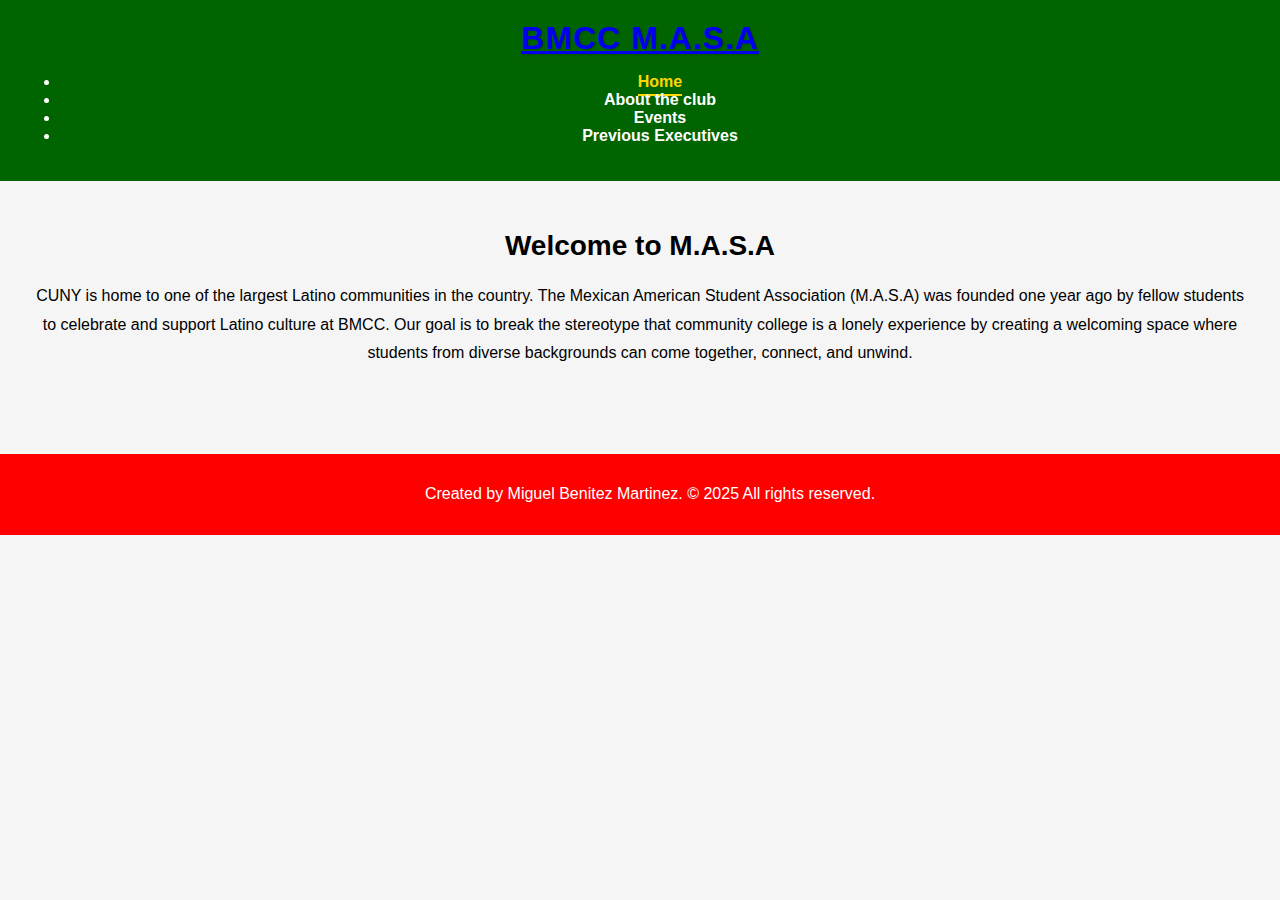
<file: MMP100_B.M_Final_Web/index.html>
<!doctype html>
<html lang="en">
    <head>
        <meta charset="UTF-8" />
        <meta name="viewport" content="width=device-width, initial-scale=1.0" />
        <title>Welcome to MASA</title>
        <link rel="stylesheet" href="style.css" />
    </head>
    <body>
        <header>
            <div class="site-title"><a href="index.html">BMCC M.A.S.A</a></div>
            <nav>
                <ul>
                    <li><a href="index.html" class="active">Home</a></li>
                    <li><a href="about.html">About the club</a></li>
                    <li><a href="events.html">Events</a></li>
                    <li><a href="executives.html">Previous Executives</a></li>
                </ul>
            </nav>
        </header>

        <main>
            <h1>Welcome to M.A.S.A</h1>
            <p>
                CUNY is home to one of the largest Latino communities in the country. The Mexican American Student
                Association (M.A.S.A) was founded one year ago by fellow students to celebrate and support Latino
                culture at BMCC. Our goal is to break the stereotype that community college is a lonely experience by
                creating a welcoming space where students from diverse backgrounds can come together, connect, and
                unwind.
            </p>
        </main>

        <footer>
            <p>Created by Miguel Benitez Martinez. &copy; 2025 All rights reserved.</p>
        </footer>
    </body>
</html>
</file>
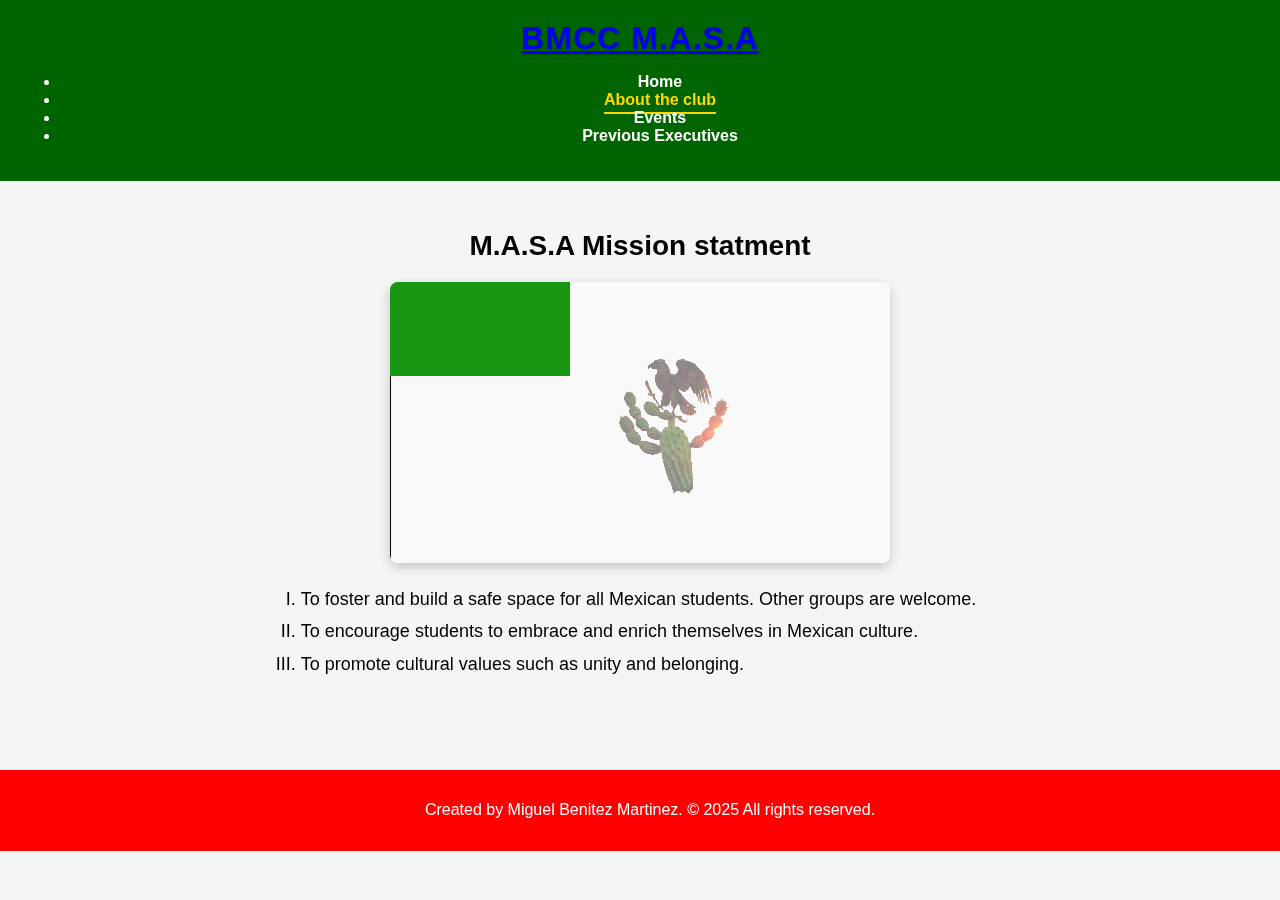
<file: MMP100_B.M_Final_Web/about.html>
<!doctype html>
<html lang="en">
    <head>
        <meta charset="UTF-8" />
        <meta name="viewport" content="width=device-width, initial-scale=1.0" />
        <title>Welcome to MASA</title>
        <link rel="stylesheet" href="style.css" />
    </head>
    <body>
        <header>
            <div class="site-title"><a href="index.html">BMCC M.A.S.A</a></div>
            <nav>
                <ul>
                    <li><a href="index.html">Home</a></li>
                    <li><a href="about.html" class="active">About the club</a></li>
                    <li><a href="events.html">Events</a></li>
                    <li><a href="executives.html">Previous Executives</a></li>
                </ul>
            </nav>
        </header>

        <main>
            <h1>M.A.S.A Mission statment</h1>
            <video autoplay muted loop playsinline>
                <source src="videos/MASA%20video.mp4" type="video/mp4" />
                Your browser does not support the video tag.
            </video>

            <ol type="I">
                <li>To foster and build a safe space for all Mexican students. Other groups are welcome.</li>
                <li>To encourage students to embrace and enrich themselves in Mexican culture.</li>
                <li>To promote cultural values such as unity and belonging.</li>
            </ol>
        </main>
        <footer>
            <p>Created by Miguel Benitez Martinez. &copy; 2025 All rights reserved.</p>
        </footer>
    </body>
</html>
</file>
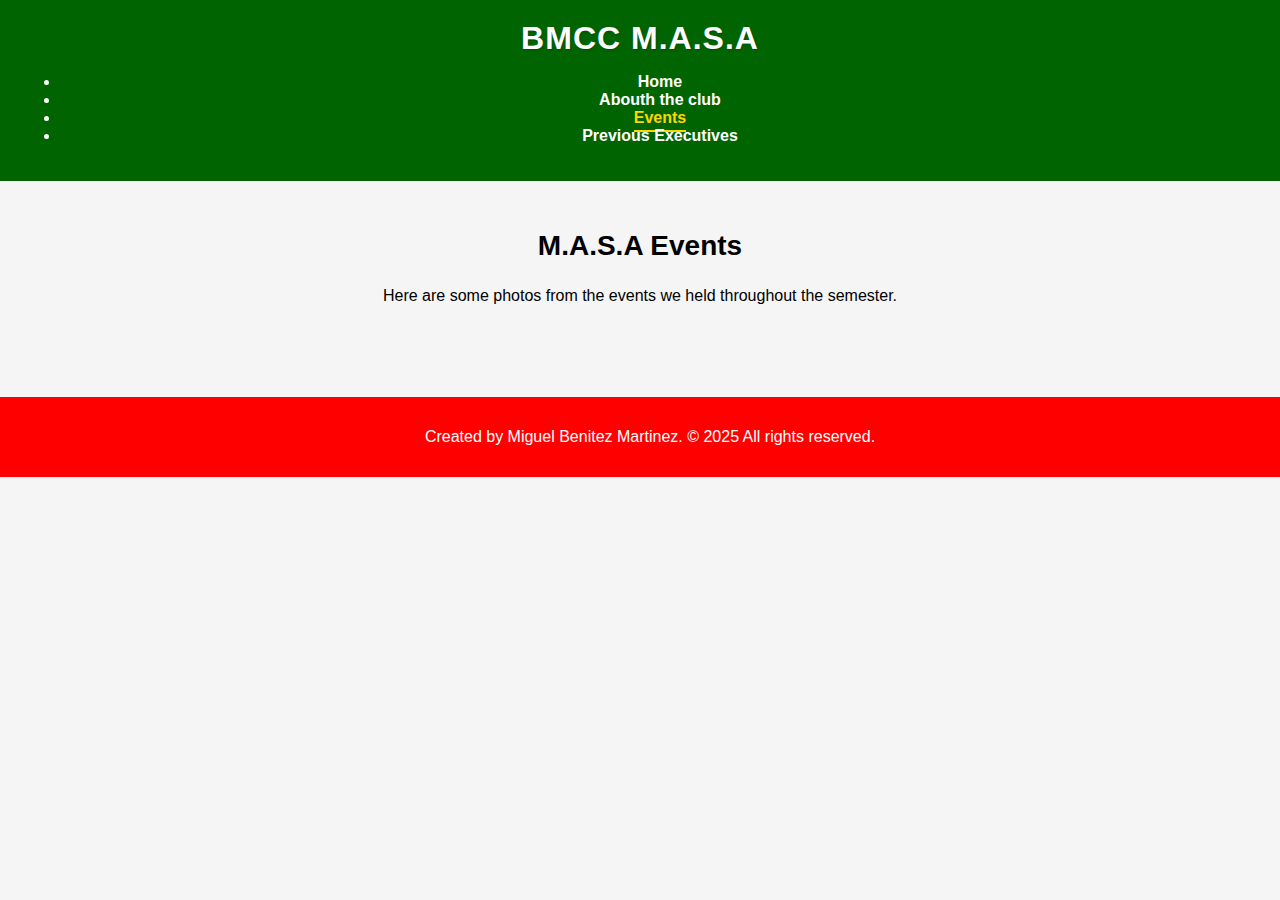
<file: MMP100_B.M_Final_Web/events.html>
<!doctype html>
<html lang="en">
    <head>
        <meta charset="UTF-8" />
        <title>Welcome to MASA</title>
        <link rel="stylesheet" href="style.css" />
    </head>
    <body>
        <header>
            <div class="site-title">BMCC M.A.S.A</div>
            <nav>
                <ul>
                    <li><a href="index.html">Home</a></li>
                    <li><a href="About.html">Abouth the club</a></li>
                    <li><a href="events.html" class="active">Events</a></li>
                    <li><a href="executives.html">Previous Executives</a></li>
                </ul>
            </nav>
        </header>

        <main>
            <h1>M.A.S.A Events</h1>
            <p>Here are some photos from the events we held throughout the semester.</p>
        </main>

        <footer>
            <p>Created by Miguel Benitez Martinez. &copy; 2025 All rights reserved.</p>
        </footer>
    </body>
</html>
</file>
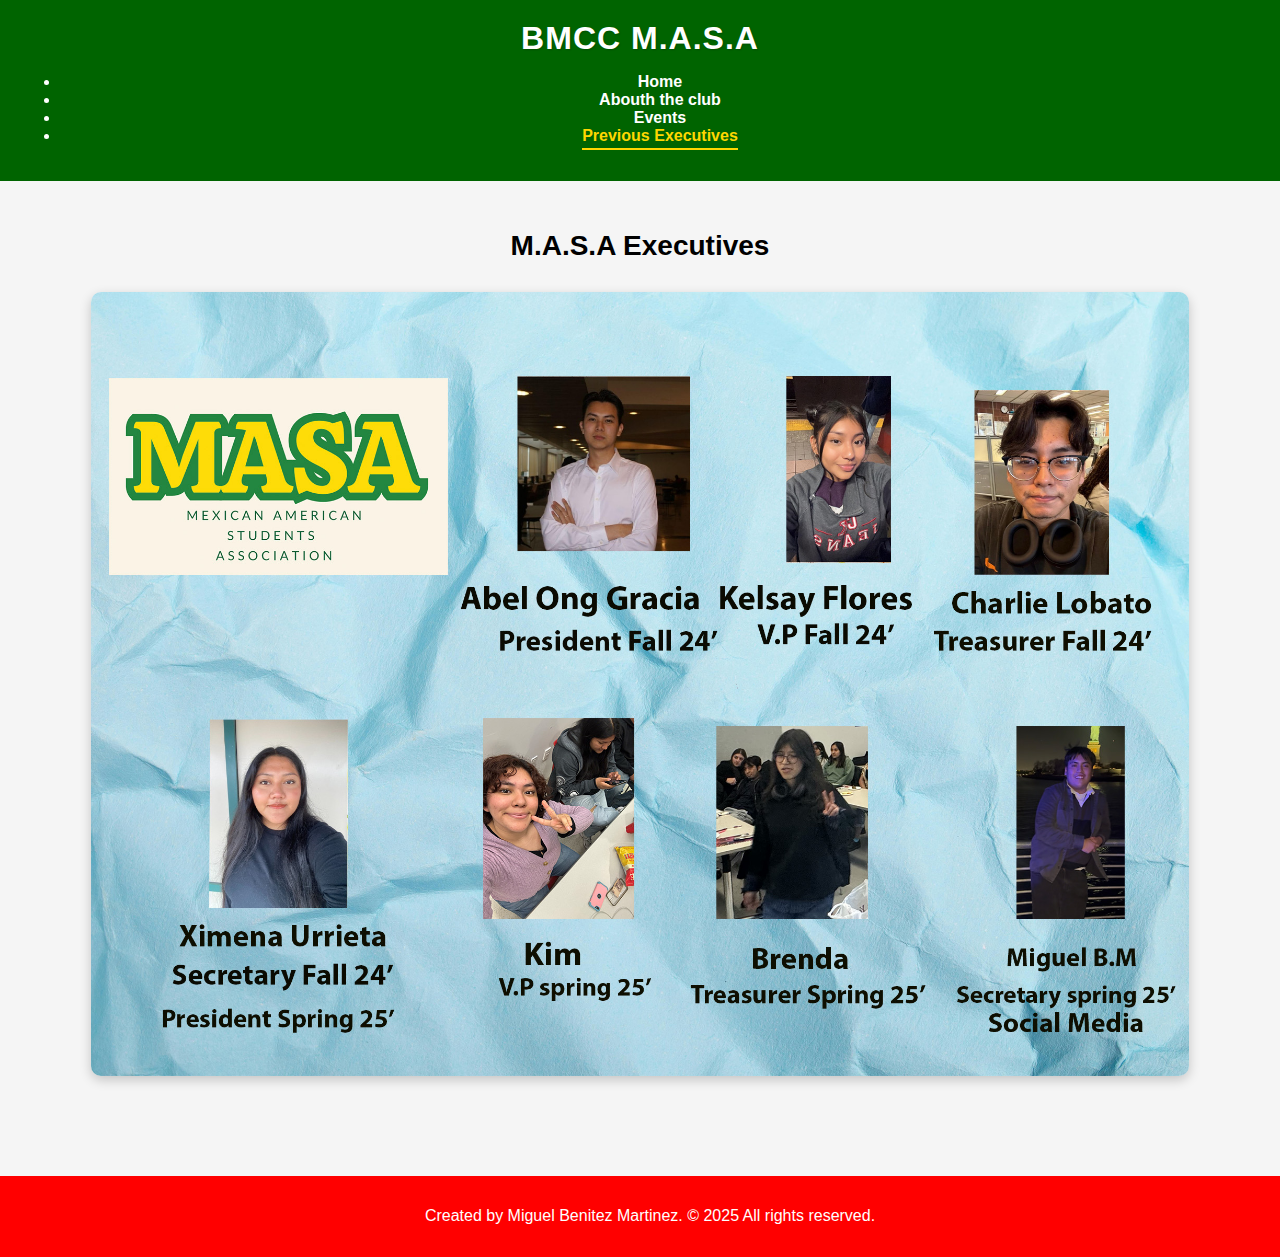
<file: MMP100_B.M_Final_Web/executives.html>
<!doctype html>
<html lang="en">
    <head>
        <meta charset="UTF-8" />
        <title>Welcome to MASA</title>
        <link rel="stylesheet" href="style.css" />
    </head>
    <body>
        <header>
            <div class="site-title">BMCC M.A.S.A</div>
            <nav>
                <ul>
                    <li><a href="index.html">Home</a></li>
                    <li><a href="About.html">Abouth the club</a></li>
                    <li><a href="events.html">Events</a></li>
                    <li><a href="executives.html" class="active">Previous Executives</a></li>
                </ul>
            </nav>
        </header>

        <main>
            <h1>M.A.S.A Executives</h1>
            <img src="images/MASA%20board.jpg" alt="description of the image" />
        </main>

        <footer>
            <p>Created by Miguel Benitez Martinez. &copy; 2025 All rights reserved.</p>
        </footer>
    </body>
</html>
</file>
<file: MMP100_B.M_Final_Web/style.css>
body {
  font-family: Arial, sans-serif;
  text-align: center;
  background-color: #f5f5f5;
  margin: 0;
  padding: 0;
  font-size: 16px;
}

header {
  background-color: #006400;
  color: white;
  padding: 20px;
}

.site-title {
  font-size: 32px;
  font-weight: bold;
  letter-spacing: 1px;
  text-shadow: 1px 1px 2px rgba(0, 0, 0, 0.2);
  margin-bottom: 10px;
}

nav ul li a {
  text-decoration: none;
  color: white;
  font-weight: bold;
  transition: color 0.3s ease;
}

nav ul li a:hover {
  color: #ffd700;
}

nav ul li a.active {
  color: #ffd700;
  border-bottom: 2px solid #ffd700;
  font-weight: bolder;
  padding-bottom: 4px;
}

main {
  padding: 30px;
}

main img {
  max-width: 90%;
  height: auto;
  margin: 30px auto;
  display: block;
  border-radius: 10px;
  box-shadow: 0 4px 12px rgba(0, 0, 0, 0.2);
}

video {
  width: 100%;
  max-width: 500px;
  height: auto;
  display: block;
  margin: 20px auto;
  border-radius: 8px;
  box-shadow: 0 4px 12px rgba(0, 0, 0, 0.2);
}

ol[type="I"] {
  text-align: left;
  max-width: 700px;
  margin: 0 auto 20px auto;
  padding-left: 1.2em;
  line-height: 1.8;
  font-size: 18px;
}

p {
  font-size: 16px;
  line-height: 1.8;
}

h1 {
  font-size: 28px;
  margin-bottom: 20px;
}

footer {
  background-color: red;
  color: white;
  padding: 10px;
  width: 100%;
  font-size: 14px;
  margin-top: 40px;
}
</file>
